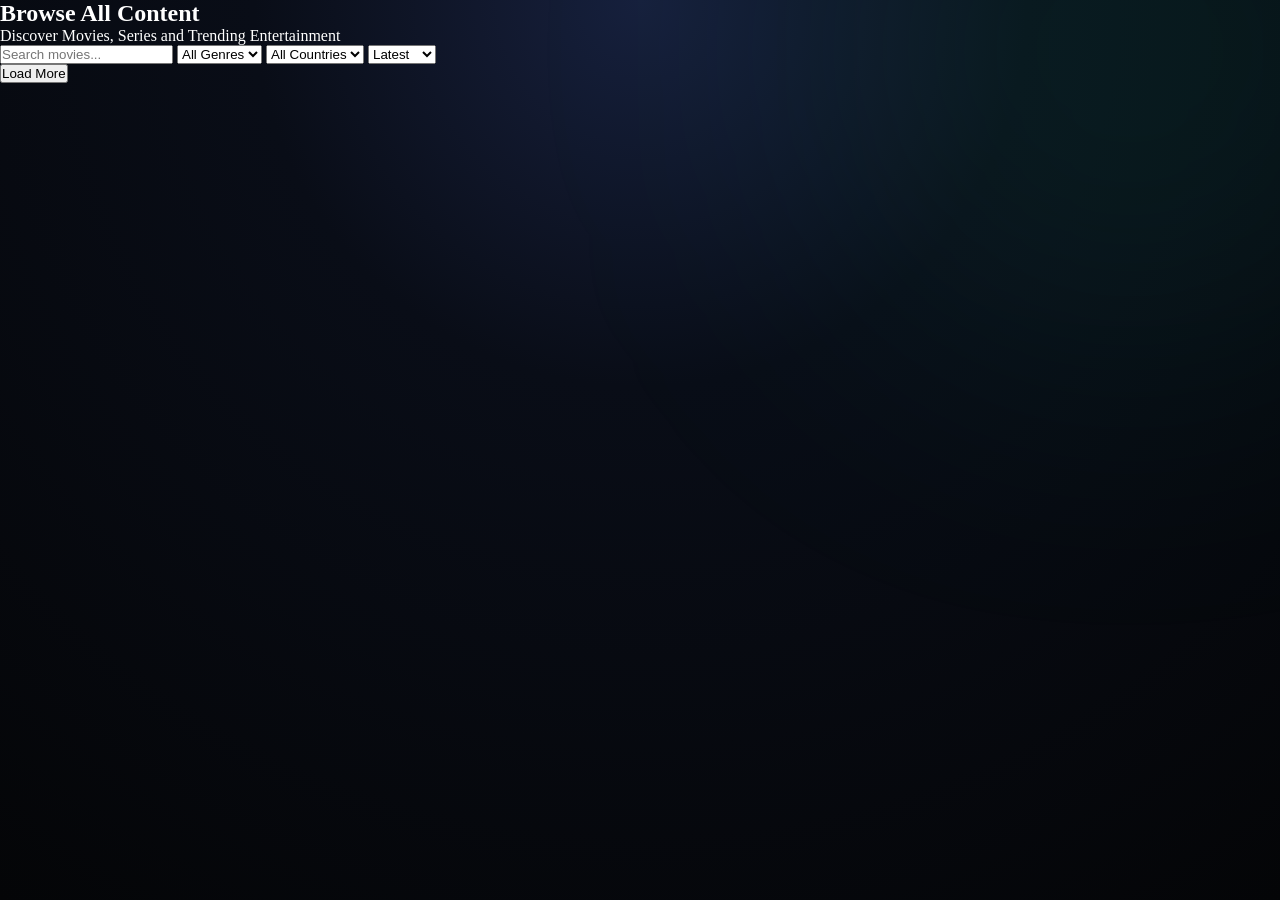
<file: viewall.html>
<!DOCTYPE html>
<html lang="en">
<head>
    <meta charset="UTF-8">
    <meta name="viewport" content="width=device-width, initial-scale=1.0">
    <title>View All | KivuStream</title>
<link rel="icon" type="image/x-icon" href="assets/favicon.ico">
    <link rel="stylesheet" href="css/style.css">
    <link rel="stylesheet"
          href="https://cdnjs.cloudflare.com/ajax/libs/font-awesome/6.7.2/css/all.min.css">
</head>
<body>

    <!-- Navbar -->
    <div id="navbar"></div>

    <!-- Header -->
    <section class="viewall-header">
        <h1>Browse All Content</h1>
        <p>Discover Movies, Series and Trending Entertainment</p>
    </section>

    <!-- Filters -->
    <section class="filters">

        <input
            type="text"
            id="searchInput"
            placeholder="Search movies...">

        <select id="genreFilter">
            <option value="">All Genres</option>
        </select>

        <select id="countryFilter">
            <option value="">All Countries</option>
        </select>

        <select id="sortFilter">
            <option value="latest">Latest</option>
            <option value="popular">Popular</option>
            <option value="az">A - Z</option>
        </select>

    </section>

    <!-- Results -->
    <section class="content-grid" id="contentGrid">

        <!-- Movies inserted by JavaScript -->

    </section>

    <!-- Load More -->
    <div class="load-more-container">
        <button id="loadMoreBtn">
            Load More
        </button>
    </div>

    <!-- Footer -->
    <div id="footer"></div>

    <script src="js/viewall.js"></script>

</body>
</html>
</file>
<file: css/style.css>
/* ===================================
   KIVUSTREAM DESIGN SYSTEM
=================================== */

:root{

    --primary:#16f2c2;
    --primary-dark:#0fd4ae;

    --bg:#05070d;
    --bg-card:#0d1320;
    --bg-soft:#111827;

    --text:#ffffff;
    --text-muted:#94a3b8;

    --border:rgba(255,255,255,.08);

    --radius-sm:12px;
    --radius-md:18px;
    --radius-lg:24px;

    --shadow:
    0 15px 40px rgba(0,0,0,.35);

    --transition:.3s ease;
}

/* RESET */

*{
    margin:0;
    padding:0;
    box-sizing:border-box;
}

html{
    scroll-behavior:smooth;
}

body{

    font-family:"Poppins",G;

    color:var(--text);

    background:
    radial-gradient(
        circle at top,
        #17203d 0%,
        #090d17 35%,
        #040507 100%
    );

    min-height:100vh;

    overflow-x:hidden;
}

body::before{

    content:"";

    position:fixed;

    width:600px;
    height:600px;

    top:-250px;
    right:-150px;

    background:
    rgba(22,242,194,.08);

    border-radius:50%;

    filter:blur(140px);

    z-index:-1;
}

/* CONTAINER */

.container{

    width:min(92%,1450px);

    margin:auto;
}

/* SECTION */

.section{

    padding:80px 0;
}

.section-title{

    font-size:2.2rem;

    font-weight:800;

    margin-bottom:30px;

    letter-spacing:.5px;
}

/* BUTTONS */

.btn{

    display:inline-flex;

    align-items:center;

    justify-content:center;

    gap:10px;

    padding:14px 28px;

    border:none;

    border-radius:50px;

    cursor:pointer;

    text-decoration:none;

    font-weight:700;

    transition:var(--transition);
}

.btn-primary{

    background:var(--primary);

    color:#000;
}

.btn-primary:hover{

    transform:translateY(-3px);

    box-shadow:
    0 10px 30px rgba(22,242,194,.35);
}

.btn-secondary{

    background:
    rgba(255,255,255,.08);

    color:white;

    backdrop-filter:blur(15px);

    border:
    1px solid rgba(255,255,255,.08);
}

/* CARDS */

.glass-card{

    background:
    rgba(255,255,255,.04);

    backdrop-filter:blur(20px);

    border:
    1px solid rgba(255,255,255,.08);

    border-radius:24px;
}

/* SCROLLBAR */

::-webkit-scrollbar{
    width:10px;
}

::-webkit-scrollbar-track{
    background:#06080f;
}

::-webkit-scrollbar-thumb{

    background:var(--primary);

    border-radius:20px;
}
/* ==========================================
   FLOATING BUTTONS
========================================== */

.floating-actions{

    position:fixed;

    right:25px;
    bottom:25px;

    display:flex;

    flex-direction:column;

    gap:18px;

    z-index:99999;
}

/* BUTTON */

.float-btn{

    position:relative;

    width:65px;
    height:65px;

    border-radius:50%;

    display:flex;

    align-items:center;
    justify-content:center;

    text-decoration:none;

    color:#fff;

    overflow:visible;

    transition:.35s ease;
}

.float-btn i{

    font-size:30px;

    position:relative;

    z-index:10;
}

.float-btn:hover{

    transform:
    translateY(-5px)
    scale(1.08);
}

/* ==========================================
   WHATSAPP
========================================== */

.whatsapp-float{

    background:#25d366;

    box-shadow:
    0 10px 30px rgba(37,211,102,.35);
}

/* ==========================================
   CALL
========================================== */

.call-float{

    background:#0ea5e9;

    box-shadow:
    0 10px 30px rgba(14,165,233,.35);
}

/* ==========================================
   WAVES
========================================== */

.wave{

    position:absolute;

    inset:0;

    border-radius:50%;

    border:2px solid currentColor;

    opacity:.6;

    animation:pulseWave 2.5s infinite;
}

.wave2{

    animation-delay:1s;
}

.whatsapp-float .wave{

    border-color:#25d366;
}

.call-float .wave{

    border-color:#0ea5e9;
}

@keyframes pulseWave{

    0%{

        transform:scale(1);

        opacity:.7;
    }

    100%{

        transform:scale(2.2);

        opacity:0;
    }
}

/* ==========================================
   MOBILE
========================================== */

@media(max-width:768px){

    .floating-actions{

        right:18px;
        bottom:18px;
    }

    .float-btn{

        width:58px;
        height:58px;
    }

    .float-btn i{

        font-size:26px;
    }
}
</file>
